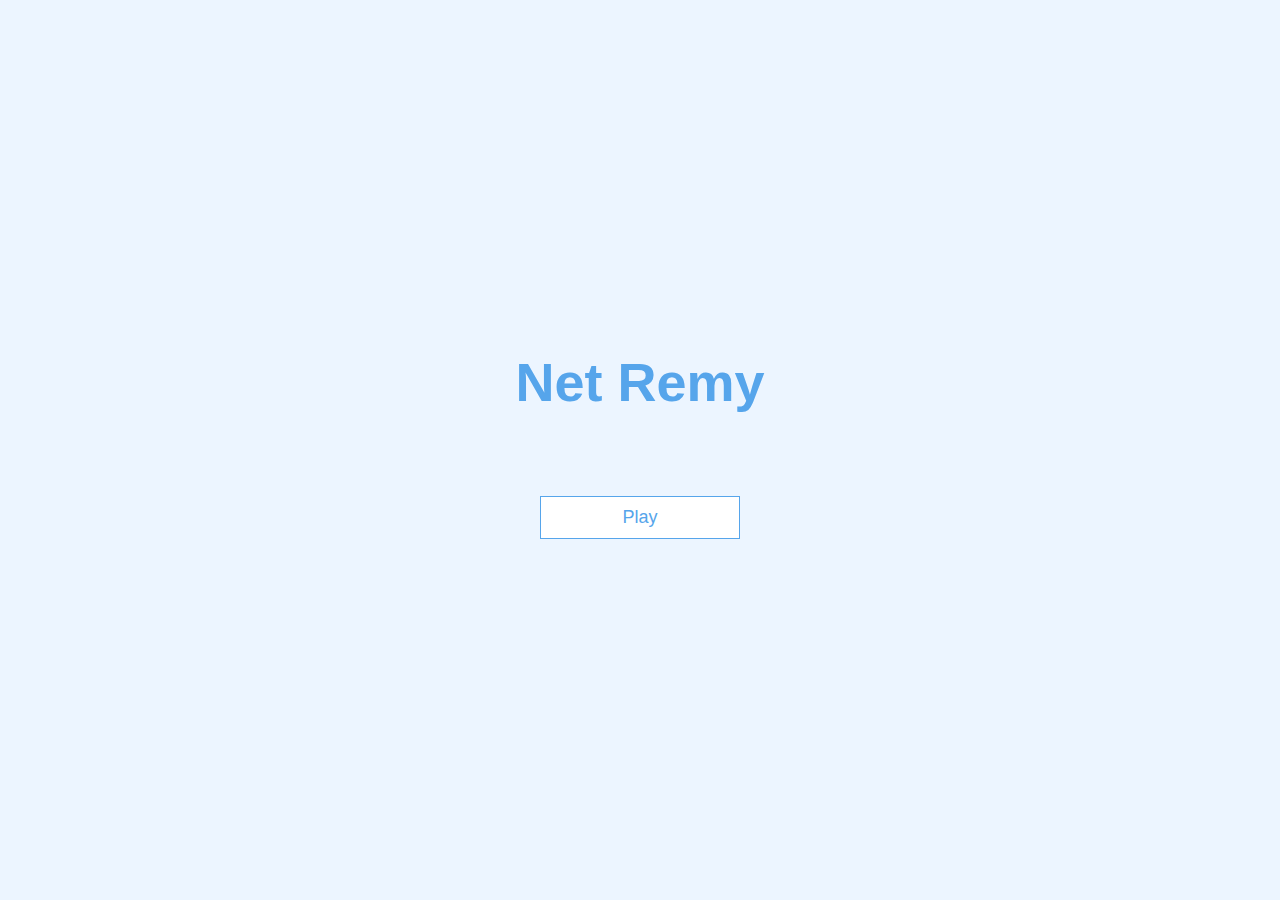
<file: index.html>
<!DOCTYPE html>
<html lang="en">
  <head>
    <meta charset="UTF-8" />
    <meta name="viewport" content="width=device-width, initial-scale=1.0" />
    <meta http-equiv="X-UA-Compatible" content="ie=edge" />
    <title>Net Remy</title>
    <link rel="stylesheet" href="./app.css" />
    <link rel="icon" href="untitled.png">
    <meta name="google-site-verification" content="iNzSj2wvdEOVu1PtrK5FfEiu_teOG2LQn5i3kg-xozQ" />
  </head>
  <script async src="https://pagead2.googlesyndication.com/pagead/js/adsbygoogle.js?client=ca-pub-3775445581945009"
     crossorigin="anonymous"></script>
  <body>
    <div class="container">
      <div id="home" class="flex-center flex-column">
        <h1>Net Remy</h1>
        
        <br>
        <br>
        <br>
        <a class="btn" href="./game.html">Play</a>
      </div>
    </div>
  </body>
</html>
</file>
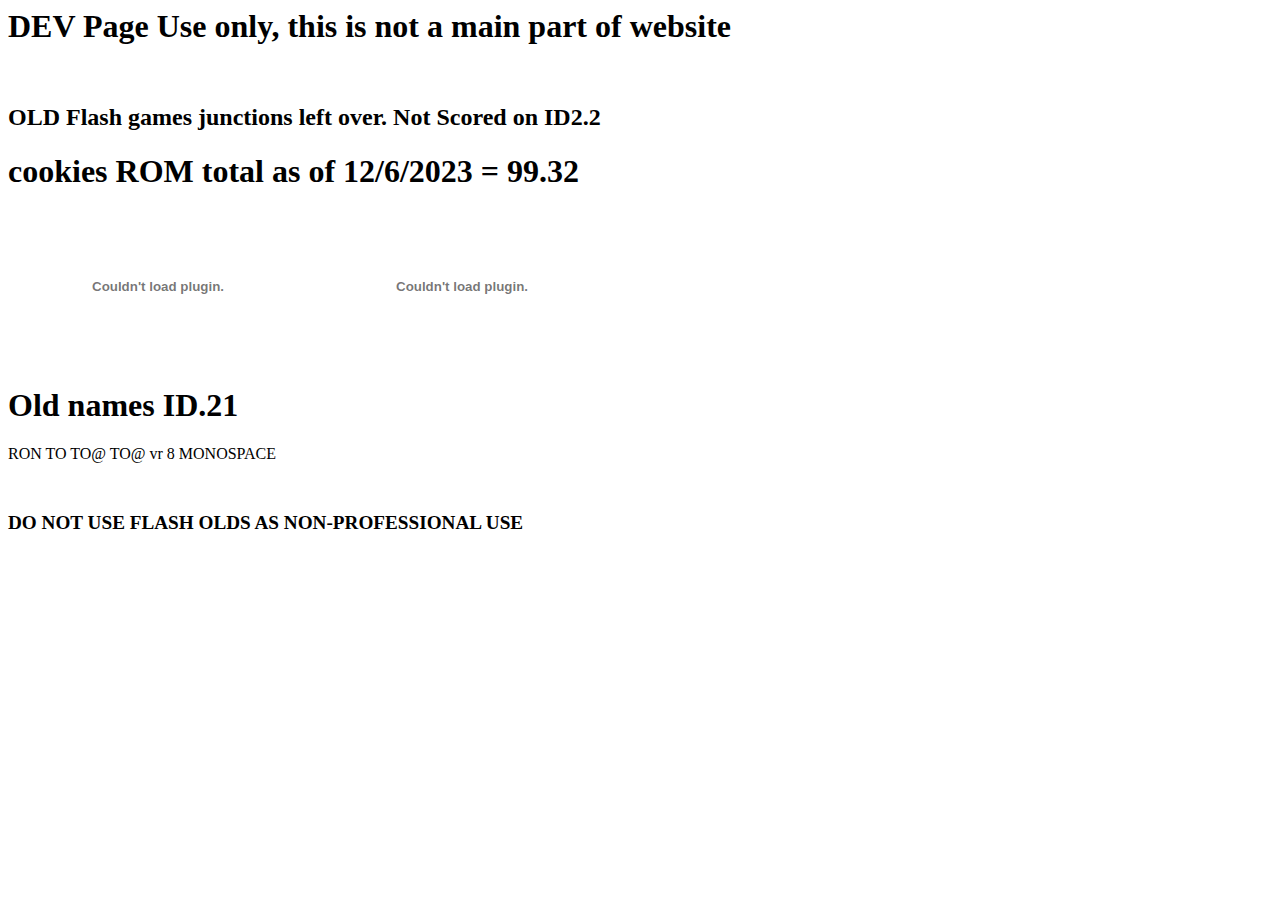
<file: DEVprototype2.html>
<body><header><h1>DEV Page Use only, this is not a main part of website</h1>
<br>
<h2> OLD Flash games junctions left over. Not Scored on ID2.2 </h2>
<h1> cookies ROM total as of 12/6/2023 = 99.32 </h1>
</header></body>
<embed src="DEVprototype2.swf">
    <embed src="imquiz.swf">
            <body>
                <h1>Old names ID.21</h1>
                <list>
                    RON
                    TO
                    TO@
                    TO@ vr 8
                    MONOSPACE
                </list>
                <br>
                <br>
                <br>
                <h1 style="font-size: larger;"> DO NOT USE FLASH OLDS AS NON-PROFESSIONAL USE</h1>
                <br>
            </body>
</file>
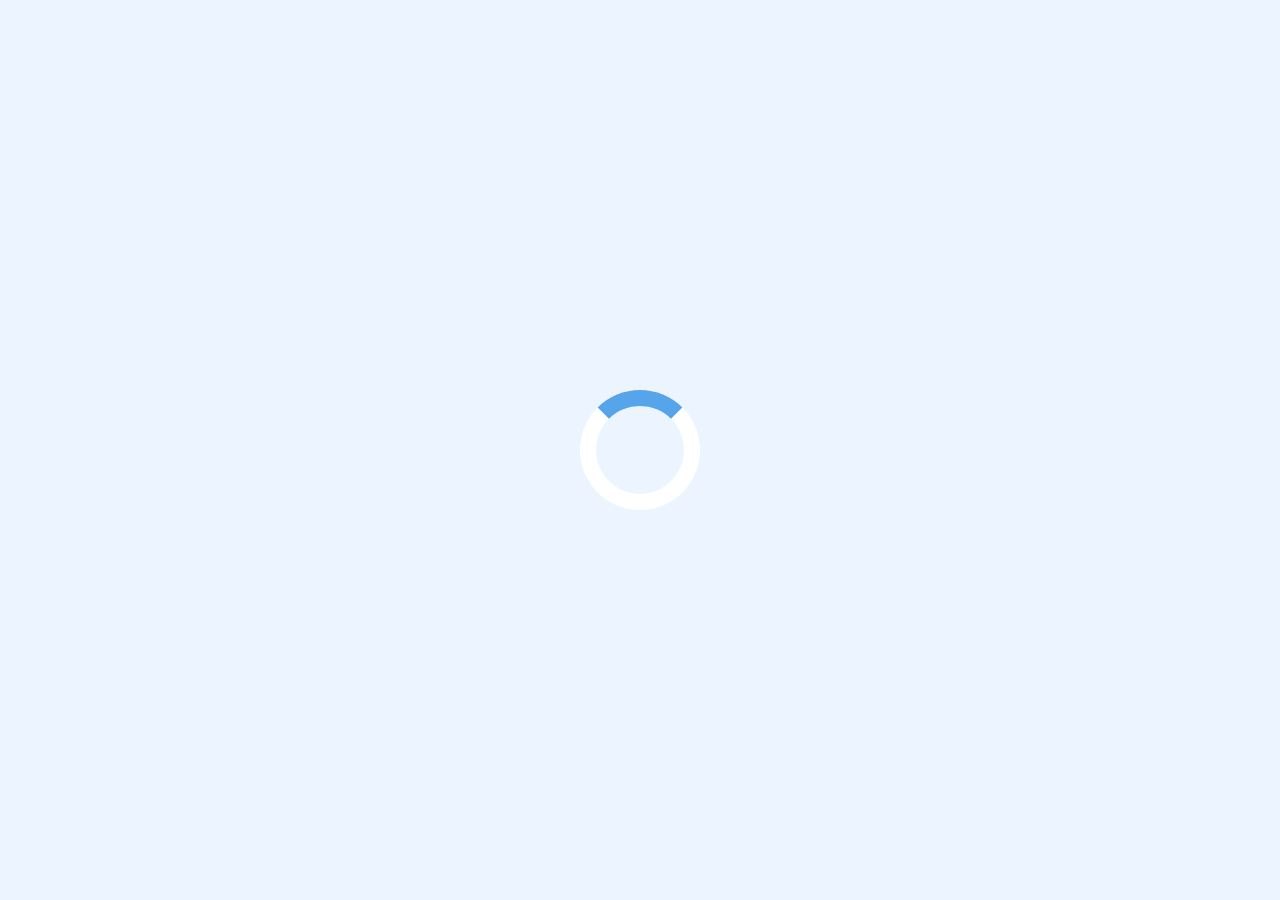
<file: game.html>
<!DOCTYPE html>
<html lang="en">
  <head>
    <meta charset="UTF-8" />
    <meta name="viewport" content="width=device-width, initial-scale=1.0" />
    <meta http-equiv="X-UA-Compatible" content="ie=edge" />
    <title>Net Remy</title>
    <link rel="stylesheet" href="./app.css" />
    <link rel="stylesheet" href="./game.css" />
    <link rel="icon" type="image/jpg" href="./assets/play.jpg">
  </head>
  <script async src="https://pagead2.googlesyndication.com/pagead/js/adsbygoogle.js?client=ca-pub-3775445581945009"
     crossorigin="anonymous"></script>
  <body>
    <div class="container">
      <div id="loader"></div>
      <div id="game" class="justify-center flex-column hidden">
        <div id="hud">
          <div id="hud-item">
            <p id="progressText" class="hud-prefix">
              
            </p>
            <div id="progressBar">
              <div id="progressBarFull"></div>
            </div>
          </div>
          <div id="hud-item">
            <p class="hud-prefix">
              Score
            </p>
            <h1 class="hud-main-text" id="score">
              0
            </h1>
          </div>
        </div>
        <h2 id="question"></h2>
        <div class="choice-container">
          <p class="choice-prefix">A</p>
          <p class="choice-text" data-number="1"></p>
        </div>
        <div class="choice-container">
          <p class="choice-prefix">B</p>
          <p class="choice-text" data-number="2"></p>
        </div>
        <div class="choice-container">
          <p class="choice-prefix">C</p>
          <p class="choice-text" data-number="3"></p>
        </div>
        <div class="choice-container">
          <p class="choice-prefix">D</p>
          <p class="choice-text" data-number="4"></p>
        </div>
      </div>
    </div>
    <script src="./game.js"></script>
  </body>
</html>
</file>
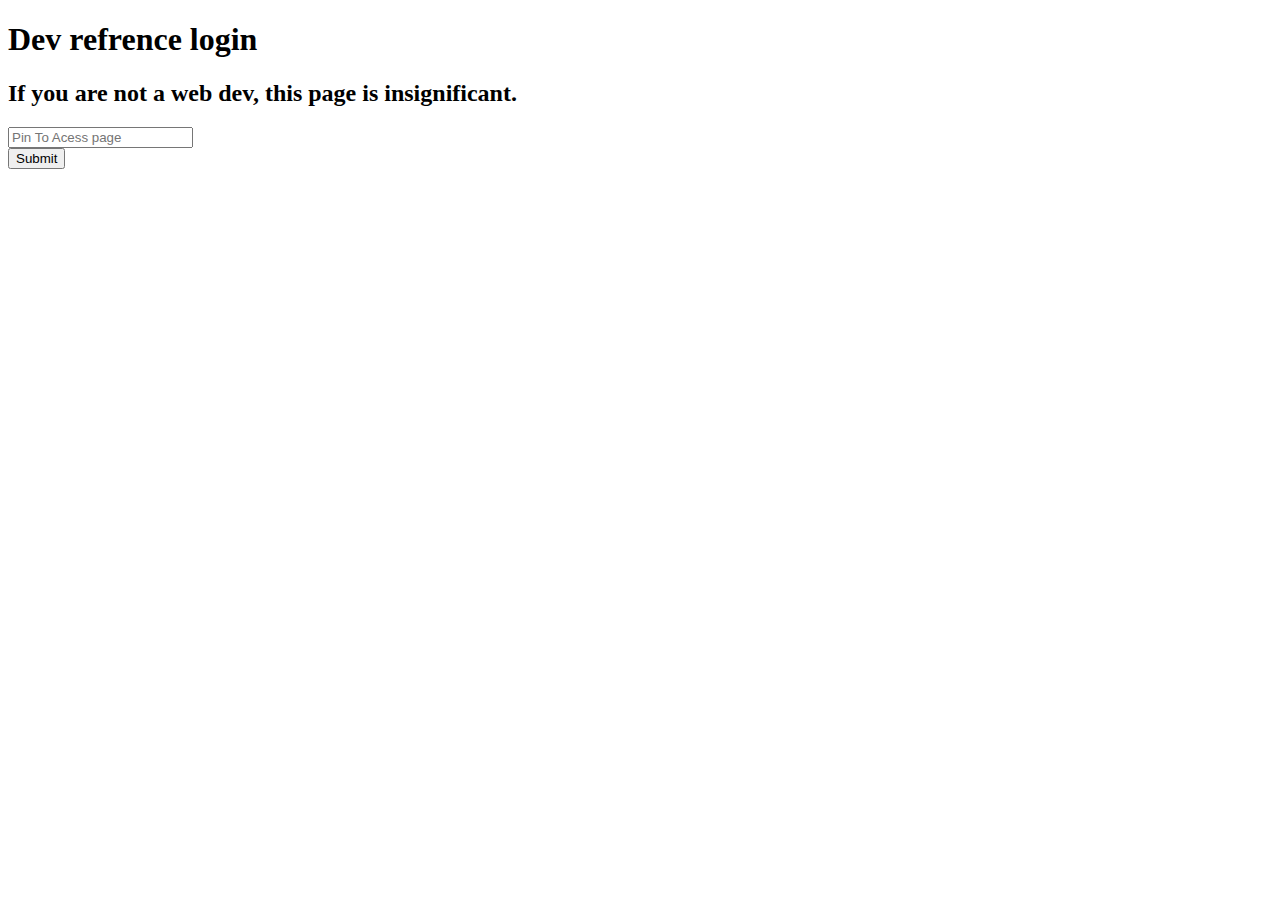
<file: junctions.html>
<!DOCTYPE html>
<html lang="en">
<head>

</head>
<body>
    <header>
        <h1>Dev refrence login</h1>
            <h2>If you are not a web dev, this page is insignificant.</h2>
    </header>
    <main>
        <div class="dev-login">
            <form>
<div><input type="pin" id="pin" placeholder="Pin To Acess page"</div>
<div><input type="submit"></div>
            </form>
        </div>
    </main>
</body>


</html>
</file>
<file: app.css>
:root {
  background-color: #ecf5ff;
  font-size: 62.5%;
}

* {
  box-sizing: border-box;
  font-family: Arial, Helvetica, sans-serif;
  margin: 0;
  padding: 0;
  color: #333;
}

h1,
h2,
h3,
h4 {
  margin-bottom: 1rem;
}

h1 {
  font-size: 5.4rem;
  color: #56a5eb;
  margin-bottom: 5rem;
}

h1 > span {
  font-size: 2.4rem;
  font-weight: 500;
}


h3 {
  font-size: 2.8rem;
  font-weight: 500;
}

/* UTILITIES */

.container {
  width: 100vw;
  height: 100vh;
  display: flex;
  justify-content: center;
  align-items: center;
  max-width: 80rem;
  margin: 0 auto;
  padding: 2rem;
}

.container > * {
  width: 100%;
}

.flex-column {
  display: flex;
  flex-direction: column;
}

.flex-center {
  justify-content: center;
  align-items: center;
}

.justify-center {
  justify-content: center;
}

.text-center {
  text-align: center;
}

.hidden {
  display: none;
}

/* BUTTONS */
.btn {
  font-size: 1.8rem;
  padding: 1rem 0;
  width: 20rem;
  text-align: center;
  border: 0.1rem solid #56a5eb;
  margin-bottom: 1rem;
  text-decoration: none;
  color: #56a5eb;
  background-color: white;
}

.btn:hover {
  cursor: pointer;
  box-shadow: 0 0.4rem 1.4rem 0 rgba(86, 185, 235, 0.5);
  transform: translateY(-0.1rem);
  transition: transform 150ms;
}

.btn[disabled]:hover {
  cursor: not-allowed;
  box-shadow: none;
  transform: none;
}

/* FORMS */
form {
  width: 100%;
  display: flex;
  flex-direction: column;
  align-items: center;
}

input {
  margin-bottom: 1rem;
  width: 20rem;
  padding: 1.5rem;
  font-size: 1.8rem;
  border: none;
  box-shadow: 0 0.1rem 1.4rem 0 rgba(86, 185, 235, 0.5);
}

input::placeholder {
  color: #aaa;
}

h2 {


  font-size: 2.4rem;
  font-weight: 500;
  font-family: Georgia, 'Times New Roman', Times, serif;
}
</file>
<file: game.css>
.choice-container {
  display: flex;
  margin-bottom: 0.5rem;
  width: 100%;
  font-size: 1.8rem;
  border: 0.1rem solid rgb(86, 165, 235, 0.25);
  background-color: white;
}

.choice-container:hover {
  cursor: pointer;
  box-shadow: 0 0.4rem 1.4rem 0 rgba(86, 185, 235, 0.5);
  transform: translateY(-0.1rem);
  transition: transform 150ms;
}

.choice-prefix {
  padding: 1.5rem 2.5rem;
  background-color: #56a5eb;
  color: white;
}

.choice-text {
  padding: 1.5rem;
  width: 100%;
}

.correct {
  background-color: #28a745;
}

.incorrect {
  background-color: #dc3545;
}

/* HUD */

#hud {
  display: flex;
  justify-content: space-between;
}

.hud-prefix {
  text-align: center;
  font-size: 2rem;
}

.hud-main-text {
  text-align: center;
}


/* LOADER */
#loader {
  border: 1.6rem solid white;
  border-radius: 50%;
  border-top: 1.6rem solid #56a5eb;
  width: 12rem;
  height: 12rem;
  animation: spin 2s linear infinite;
}

@keyframes spin {
  0% {
    transform: rotate(0deg);
  }
  100% {
    transform: rotate(360deg);
  }
}
</file>
